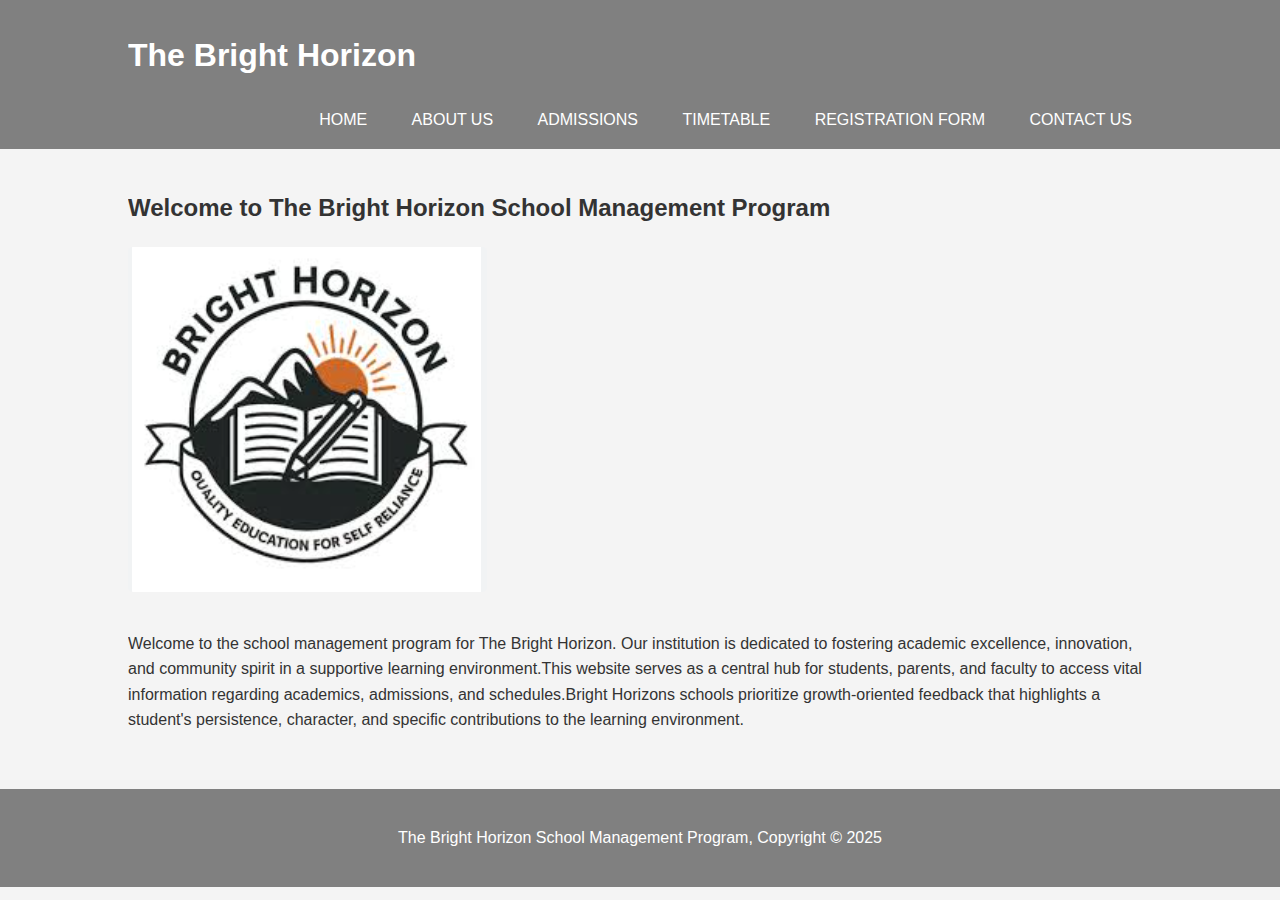
<file: index.html>
<!DOCTYPE html>
<html lang="en">
<head>
    <meta charset="UTF-8">
    <meta name="viewport" content="width=device-width, initial-scale=1.0">
    <title>Home | The Bright Horizon</title>
    <link rel="stylesheet" href="styles.css">
</head>
<body>
    <header>
        <div class="container">
            <div id="branding">
                <h1>The Bright Horizon</h1>
            </div>
            <nav>
                <ul>
                    <li><a href="index.html">Home</a></li>
                    <li><a href="about.html">About Us</a></li>
                    <li><a href="admissions.html">Admissions</a></li>
                    <li><a href="table.html">Timetable</a></li>
                    <li><a href="form.html">Registration Form</a></li>
                    <li><a href="contact.html">Contact Us</a></li>
                </ul>
            </nav>
        </div>
    </header>

    <div class="container main-content">
        <h2>Welcome to The Bright Horizon School Management Program</h2>
        
        <!-- Image Requirement -->
        <img src="images/image.png" alt="A bright school campus image (placeholder)"/>

        <!-- Introduction Paragraph Requirement -->
        <p>
            Welcome to the school management program for The Bright Horizon. Our institution is dedicated to fostering academic excellence, innovation, and community spirit in a supportive learning environment.This website serves as a central hub for students, parents, and faculty to access vital information regarding academics, admissions, and schedules.Bright Horizons schools prioritize growth-oriented feedback that highlights a student's persistence, character, and specific contributions to the learning environment.
        </p>
    </div>

    <footer>
        <p>The Bright Horizon School Management Program, Copyright &copy; 2025</p>
    </footer>
</body>
</html>
</file>
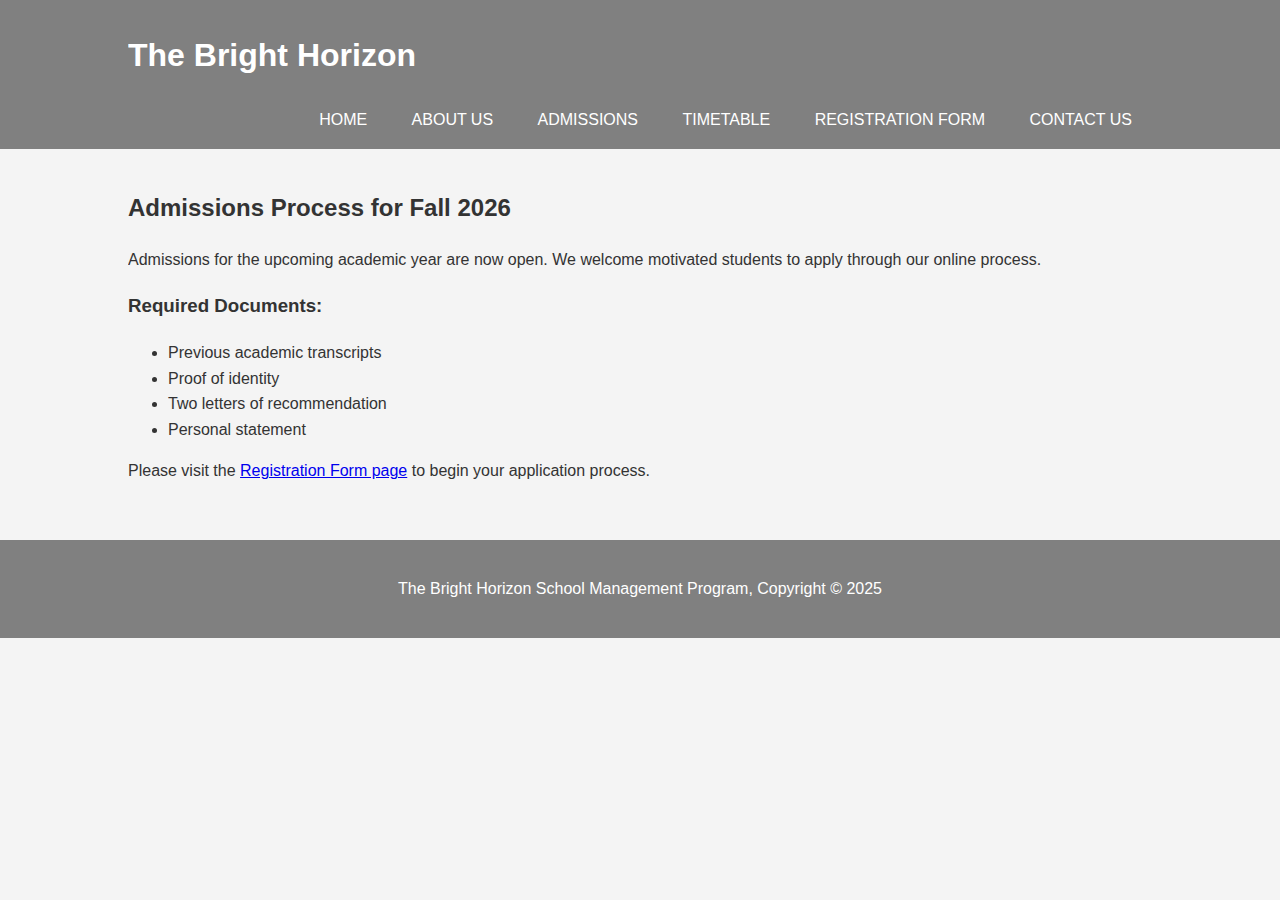
<file: admissions.html>
<!DOCTYPE html>
<html lang="en">
<head>
    <meta charset="UTF-8">
    <title>Admissions | The Bright Horizon</title>
    <link rel="stylesheet" href="styles.css">
</head>
<body>
    <header>
        <div class="container">
            <div id="branding">
                <h1>The Bright Horizon</h1>
            </div>
            <nav>
                <ul>
                    <li><a href="index.html">Home</a></li>
                    <li><a href="about.html">About Us</a></li>
                    <li><a href="admissions.html">Admissions</a></li>
                    <li><a href="timetable.html">Timetable</a></li>
                    <li><a href="form.html">Registration Form</a></li>
                    <li><a href="contact.html">Contact Us</a></li>
                </ul>
            </nav>
        </div>
    </header>

    <div class="container main-content">
        <h2>Admissions Process for Fall 2026</h2>
        <p>
            Admissions for the upcoming academic year are now open. We welcome motivated students to apply through our online process. 
        </p>
        <h3>Required Documents:</h3>
        <ul>
            <li>Previous academic transcripts</li>
            <li>Proof of identity</li>
            <li>Two letters of recommendation</li>
            <li>Personal statement</li>
        </ul>
        <p>Please visit the <a href="form.html">Registration Form page</a> to begin your application process.</p>
    </div>

    <footer>
        <p>The Bright Horizon School Management Program, Copyright &copy; 2025</p>
    </footer>
</body>
</html>
</file>
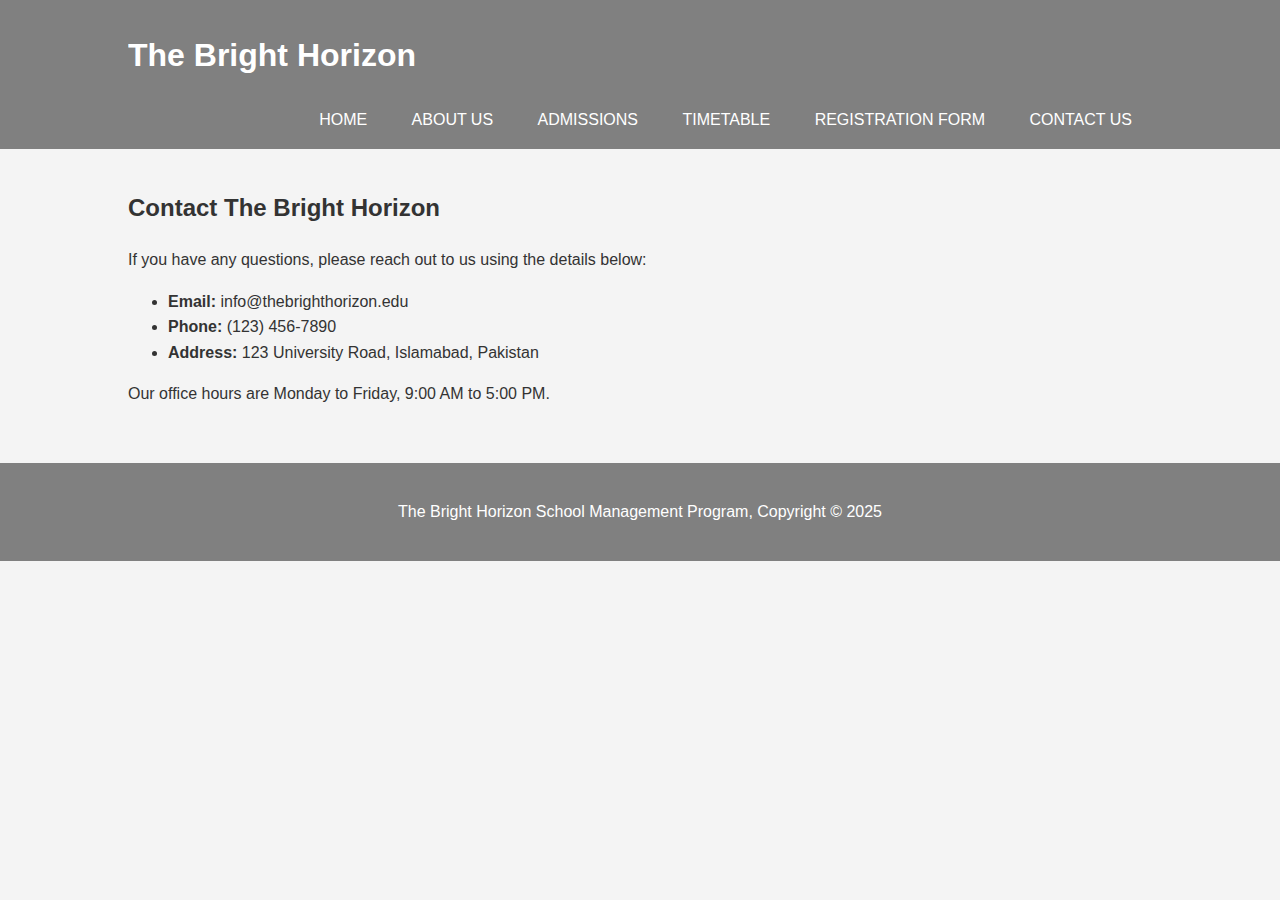
<file: contact.html>
<!DOCTYPE html>
<html lang="en">
<head>
    <meta charset="UTF-8">
    <title>Contact Us | The Bright Horizon</title>
    <link rel="stylesheet" href="styles.css">
</head>
<body>
    <header>
        <div class="container">
            <div id="branding">
                <h1>The Bright Horizon</h1>
            </div>
            <nav>
                <ul>
                    <li><a href="index.html">Home</a></li>
                    <li><a href="about.html">About Us</a></li>
                    <li><a href="admissions.html">Admissions</a></li>
                    <li><a href="table.html">Timetable</a></li>
                    <li><a href="form.html">Registration Form</a></li>
                    <li><a href="contact.html">Contact Us</a></li>
                </ul>
            </nav>
        </div>
    </header>

    <div class="container main-content">
        <h2>Contact The Bright Horizon</h2>
        <p>If you have any questions, please reach out to us using the details below:</p>
        
        <ul>
            <li><strong>Email:</strong> info@thebrighthorizon.edu</li>
            <li><strong>Phone:</strong> (123) 456-7890</li>
            <li><strong>Address:</strong> 123 University Road, Islamabad, Pakistan</li>
        </ul>
        
        <p>Our office hours are Monday to Friday, 9:00 AM to 5:00 PM.</p>
    </div>

    <footer>
        <p>The Bright Horizon School Management Program, Copyright &copy; 2025</p>
    </footer>
</body>
</html>
</file>
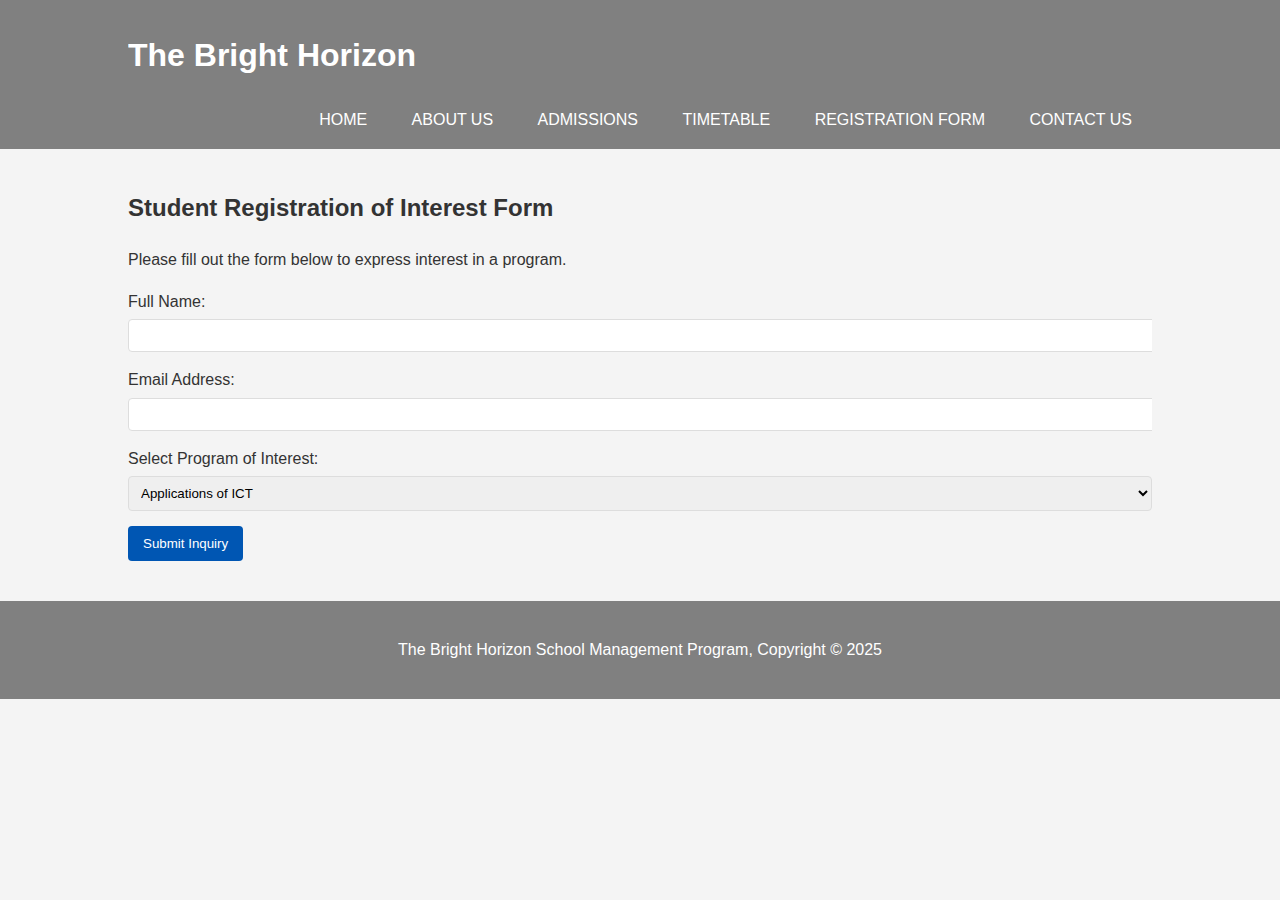
<file: form.html>
<!DOCTYPE html>
<html lang="en">
<head>
    <meta charset="UTF-8">
    <title>Registration Form | The Bright Horizon</title>
    <link rel="stylesheet" href="styles.css">
</head>
<body>
    <header>
        <div class="container">
            <div id="branding">
                <h1>The Bright Horizon</h1>
            </div>
            <nav>
                <ul>
                    <li><a href="index.html">Home</a></li>
                    <li><a href="about.html">About Us</a></li>
                    <li><a href="admissions.html">Admissions</a></li>
                    <li><a href="table.html">Timetable</a></li>
                    <li><a href="form.html">Registration Form</a></li>
                    <li><a href="contact.html">Contact Us</a></li>
                </ul>
            </nav>
        </div>
    </header>

    <div class="container main-content">
        <h2>Student Registration of Interest Form</h2>
        <p>Please fill out the form below to express interest in a program.</p>
        
        <!-- No backend needed for this project -->
        <form action="#" method="POST">
            <div class="form-group">
                <label for="name">Full Name:</label>
                <input type="text" id="name" name="name" required>
            </div>
            <div class="form-group">
                <label for="email">Email Address:</label>
                <input type="email" id="email" name="email" required>
            </div>
            <div class="form-group">
                <label for="program">Select Program of Interest:</label>
                <!-- Dropdown or radio option requirement -->
                <select id="program" name="program" required>
                    <option value="ict">Applications of ICT</option>
                    <option value="cs">Computer Science</option>
                    <option value="eng">Software Engineering</option>
                </select>
            </div>
            <!-- Submit button requirement -->
            <button type="submit">Submit Inquiry</button>
        </form>
    </div>

    <footer>
        <p>The Bright Horizon School Management Program, Copyright &copy; 2025</p>
    </footer>
</body>
</html>
</file>
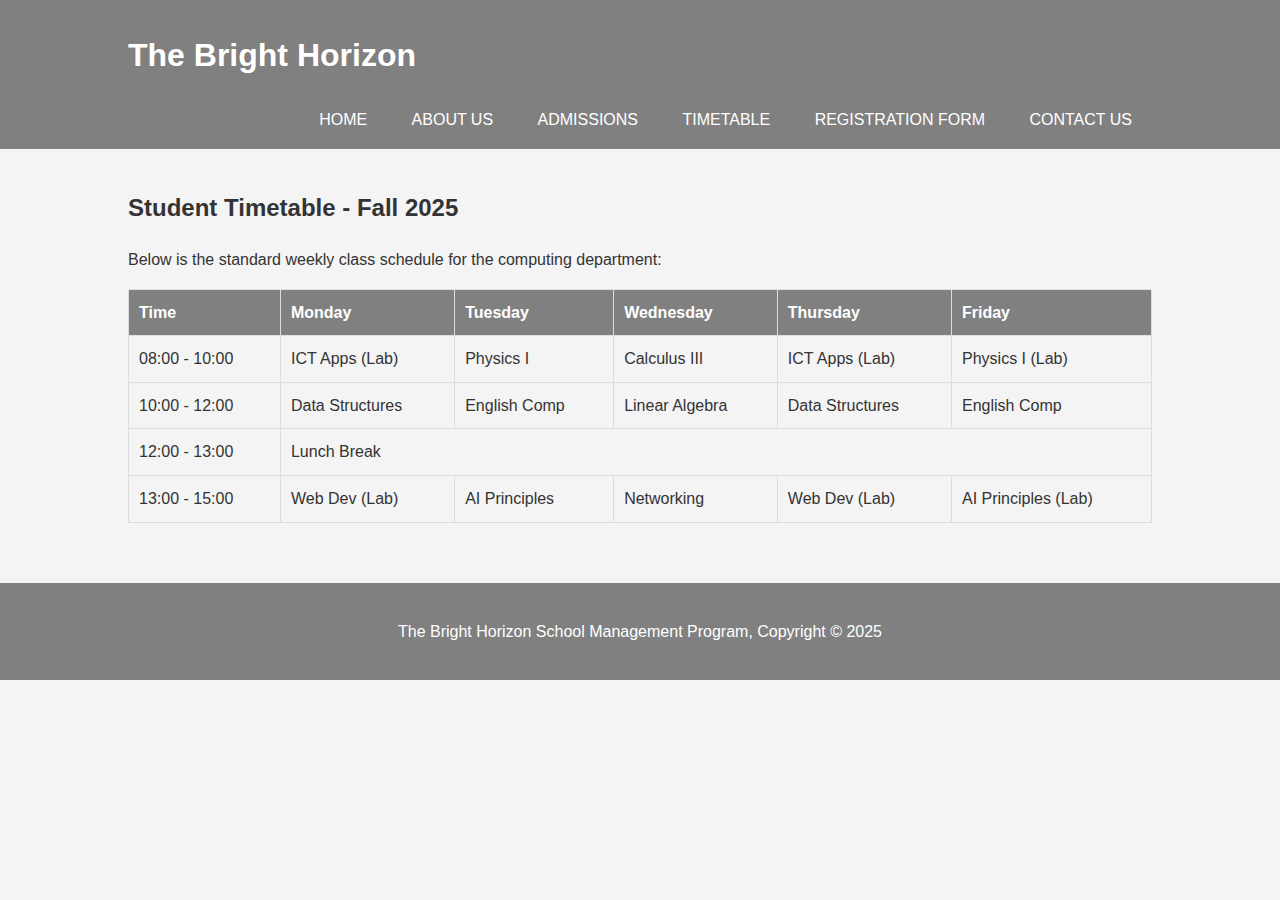
<file: timetable.html>
<!DOCTYPE html>
<html lang="en">
<head>
    <meta charset="UTF-8">
    <title>Timetable | The Bright Horizon</title>
    <link rel="stylesheet" href="styles.css">
</head>
<body>
    <header>
        <div class="container">
            <div id="branding">
                <h1>The Bright Horizon</h1>
            </div>
            <nav>
                <ul>
                    <li><a href="index.html">Home</a></li>
                    <li><a href="about.html">About Us</a></li>
                    <li><a href="admissions.html">Admissions</a></li>
                    <li><a href="table.html">Timetable</a></li>
                    <li><a href="form.html">Registration Form</a></li>
                    <li><a href="contact.html">Contact Us</a></li>
                </ul>
            </nav>
        </div>
    </header>

    <div class="container main-content">
        <h2>Student Timetable - Fall 2025</h2>
        <p>Below is the standard weekly class schedule for the computing department:</p>

        <table>
            <thead>
                <tr>
                    <th>Time</th>
                    <th>Monday</th>
                    <th>Tuesday</th>
                    <th>Wednesday</th>
                    <th>Thursday</th>
                    <th>Friday</th>
                </tr>
            </thead>
            <tbody>
                <tr>
                    <td>08:00 - 10:00</td>
                    <td>ICT Apps (Lab)</td>
                    <td>Physics I</td>
                    <td>Calculus III</td>
                    <td>ICT Apps (Lab)</td>
                    <td>Physics I (Lab)</td>
                </tr>
                <tr>
                    <td>10:00 - 12:00</td>
                    <td>Data Structures</td>
                    <td>English Comp</td>
                    <td>Linear Algebra</td>
                    <td>Data Structures</td>
                    <td>English Comp</td>
                </tr>
                <tr>
                    <td>12:00 - 13:00</td>
                    <td colspan="5">Lunch Break</td>
                </tr>
                 <tr>
                    <td>13:00 - 15:00</td>
                    <td>Web Dev (Lab)</td>
                    <td>AI Principles</td>
                    <td>Networking</td>
                    <td>Web Dev (Lab)</td>
                    <td>AI Principles (Lab)</td>
                </tr>
            </tbody>
        </table>
    </div>

    <footer>
        <p>The Bright Horizon School Management Program, Copyright &copy; 2025</p>
    </footer>
</body>
</html>
</file>
<file: styles.css>
/* css/styles.css - Basic Styling */
body {
    font-family: Arial, sans-serif;
    line-height: 1.6;
    margin: 0;
    padding: 0;
    background-color: #f4f4f4;
    color: #333;
}

.container {
    width: 80%;
    margin: auto;
    overflow: hidden;
}

header {
    background:grey;
    color: white;
    padding-top: 30px;
    min-height: 70px;
    border-bottom:grey;
}

header a {
    color: #ffffff;
    text-decoration: none;
    text-transform: uppercase;
    font-size: 16px;
}

header ul {
    padding: 0;
    list-style: none;
}

header li {
    display: inline;
    padding: 0 20px 0 20px;
}

header #branding {
    float: left;
}

header #branding h1 {
    margin: 0;
}

header nav {
    float: right;
    margin-top: 10px;
}

.main-content {
    padding: 20px 0;
}

img {
    max-width: 100%;
    height: auto;
    border-radius: 5px;
    margin-bottom: 15px;
}

footer {
    background:grey;
    color: white;
    text-align: center;
    padding: 20px;
    margin-top: 20px;
}

/* Specific styles for Table Page */
table {
    width: 100%;
    border-collapse: collapse;
    margin-bottom: 20px;
}

table, th, td {
    border: 1px solid #ddd;
    padding: 10px;
    text-align: left;
}

th {
    background-color: grey;
    color: white;
}

/* Specific styles for Form Page */
.form-group {
    margin-bottom: 15px;
}

label {
    display: block;
    margin-bottom: 5px;
}

input, input[type="email"], select {
    width: 100%;
    padding: 8px;
    border: 1px solid #ddd;
    border-radius: 4px;
}

button {
    background-color: #0056b3;
    color: white;
    padding: 10px 15px;
    border: none;
    border-radius: 4px;
    cursor: pointer;
}
</file>
